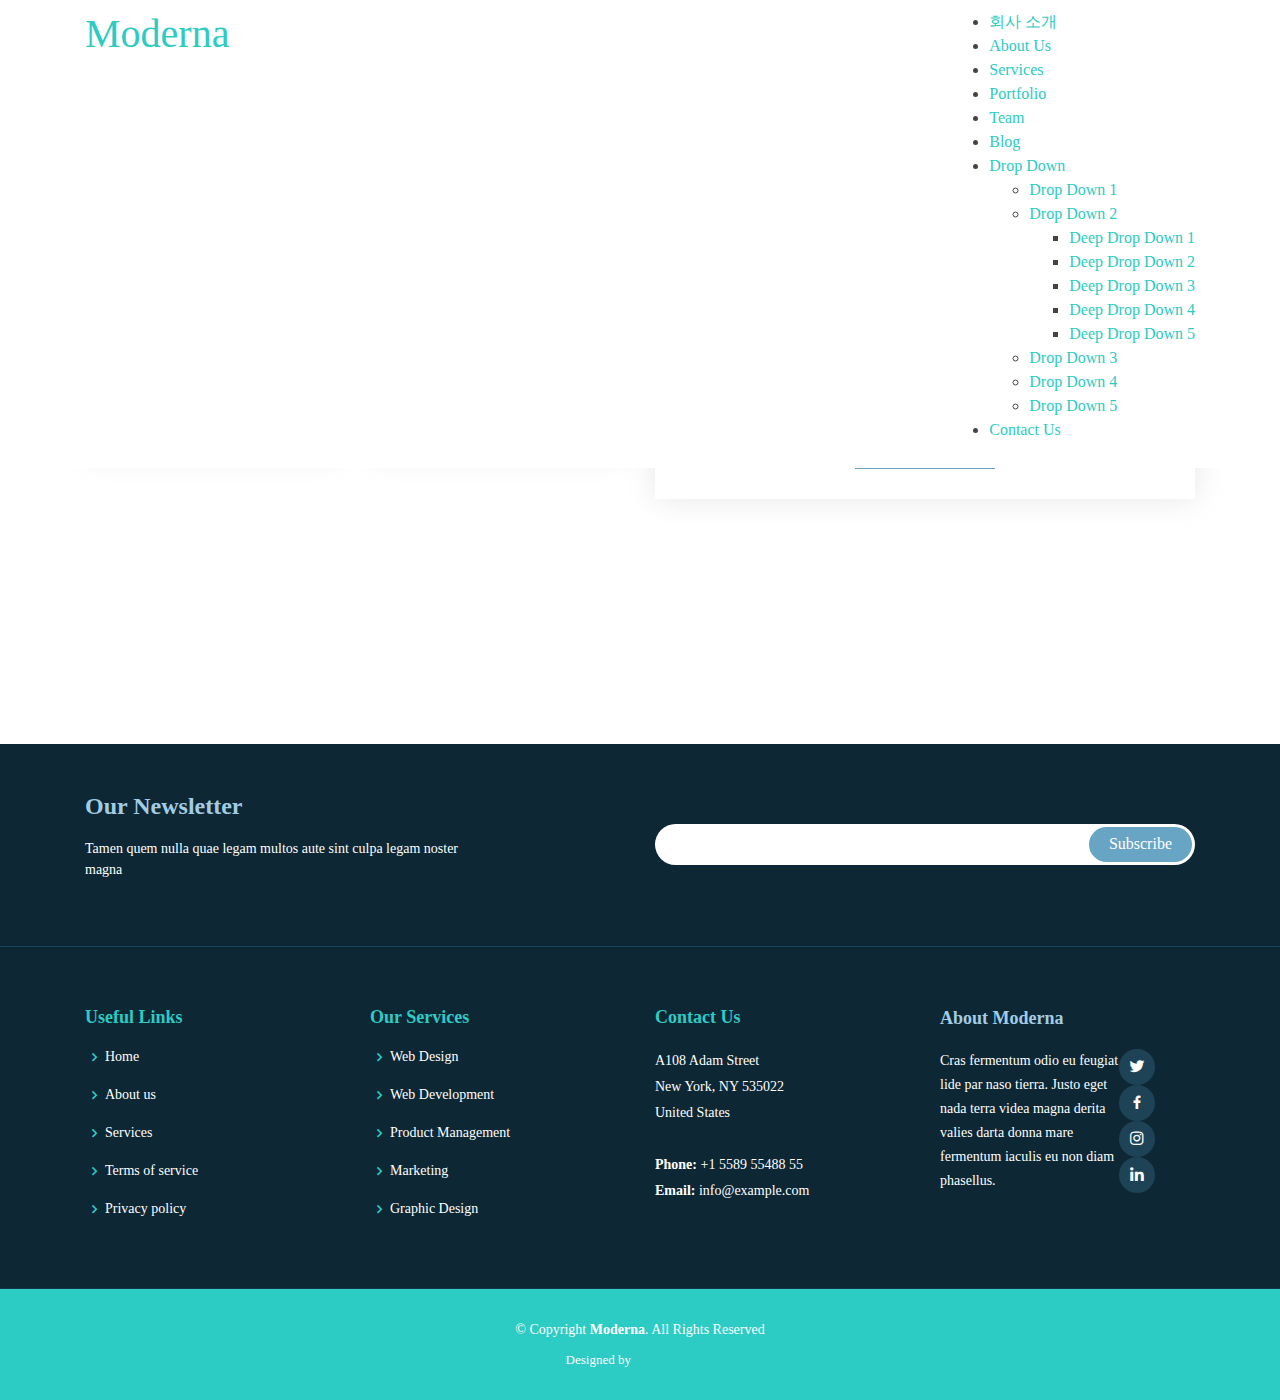
<file: contact.html>
<!DOCTYPE html>
<html lang="en">

<head>
  <meta charset="utf-8">
  <meta content="width=device-width, initial-scale=1.0" name="viewport">

  <title>Contact - Moderna Bootstrap Template</title>
  <meta content="" name="description">
  <meta content="" name="keywords">

  <!-- Favicons -->
  <link href="assets/img/favicon.png" rel="icon">
  <link href="assets/img/apple-touch-icon.png" rel="apple-touch-icon">

  <!-- Google Fonts -->
  <link href="https://fonts.googleapis.com/css?family=Open+Sans:300,300i,400,400i,600,600i,700,700i|Roboto:300,300i,400,400i,500,500i,700,700i&display=swap" rel="stylesheet">

  <!-- Vendor CSS Files -->
  <link href="assets/vendor/bootstrap/css/bootstrap.min.css" rel="stylesheet">
  <link href="assets/vendor/animate.css/animate.min.css" rel="stylesheet">
  <link href="assets/vendor/icofont/icofont.min.css" rel="stylesheet">
  <link href="assets/vendor/boxicons/css/boxicons.min.css" rel="stylesheet">
  <link href="assets/vendor/venobox/venobox.css" rel="stylesheet">
  <link href="assets/vendor/owl.carousel/assets/owl.carousel.min.css" rel="stylesheet">
  <link href="assets/vendor/aos/aos.css" rel="stylesheet">

  <!-- Template Main CSS File -->
  <link href="assets/css/style.css" rel="stylesheet">

  <!-- =======================================================
  * Template Name: Moderna - v2.2.1
  * Template URL: https://bootstrapmade.com/free-bootstrap-template-corporate-moderna/
  * Author: BootstrapMade.com
  * License: https://bootstrapmade.com/license/
  ======================================================== -->
</head>

<body>

  <!-- ======= Header ======= -->
  <header id="header" class="fixed-top ">
    <div class="container">

      <div class="logo float-left">
        <h1 class="text-light"><a href="index.html"><span>Moderna</span></a></h1>
        <!-- Uncomment below if you prefer to use an image logo -->
        <!-- <a href="index.html"><img src="assets/img/logo.png" alt="" class="img-fluid"></a>-->
      </div>

      <nav class="nav-menu float-right d-none d-lg-block">
        <ul>
          <li><a href="index.html">회사 소개</a></li>
          <li><a href="about.html">About Us</a></li>
          <li><a href="services.html">Services</a></li>
          <li><a href="portfolio.html">Portfolio</a></li>
          <li><a href="team.html">Team</a></li>
          <li><a href="blog.html">Blog</a></li>
          <li class="drop-down"><a href="">Drop Down</a>
            <ul>
              <li><a href="#">Drop Down 1</a></li>
              <li class="drop-down"><a href="#">Drop Down 2</a>
                <ul>
                  <li><a href="#">Deep Drop Down 1</a></li>
                  <li><a href="#">Deep Drop Down 2</a></li>
                  <li><a href="#">Deep Drop Down 3</a></li>
                  <li><a href="#">Deep Drop Down 4</a></li>
                  <li><a href="#">Deep Drop Down 5</a></li>
                </ul>
              </li>
              <li><a href="#">Drop Down 3</a></li>
              <li><a href="#">Drop Down 4</a></li>
              <li><a href="#">Drop Down 5</a></li>
            </ul>
          </li>
          <li class="active"><a href="contact.html">Contact Us</a></li>
        </ul>
      </nav><!-- .nav-menu -->

    </div>
  </header><!-- End Header -->

  <main id="main">

    <!-- ======= Contact Section ======= -->
    <section class="breadcrumbs">
      <div class="container">

        <div class="d-flex justify-content-between align-items-center">
          <h2>Contact</h2>
          <ol>
            <li><a href="index.html">Home</a></li>
            <li>Contact</li>
          </ol>
        </div>

      </div>
    </section><!-- End Contact Section -->

    <!-- ======= Contact Section ======= -->
    <section class="contact" data-aos="fade-up" data-aos-easing="ease-in-out" data-aos-duration="500">
      <div class="container">

        <div class="row">

          <div class="col-lg-6">

            <div class="row">
              <div class="col-md-12">
                <div class="info-box">
                  <i class="bx bx-map"></i>
                  <h3>Our Address</h3>
                  <p>A108 Adam Street, New York, NY 535022</p>
                </div>
              </div>
              <div class="col-md-6">
                <div class="info-box">
                  <i class="bx bx-envelope"></i>
                  <h3>Email Us</h3>
                  <p>info@example.com<br>contact@example.com</p>
                </div>
              </div>
              <div class="col-md-6">
                <div class="info-box">
                  <i class="bx bx-phone-call"></i>
                  <h3>Call Us</h3>
                  <p>+1 5589 55488 55<br>+1 6678 254445 41</p>
                </div>
              </div>
            </div>

          </div>

          <div class="col-lg-6">
            <form action="forms/contact.php" method="post" role="form" class="php-email-form">
              <div class="form-row">
                <div class="col-md-6 form-group">
                  <input type="text" name="name" class="form-control" id="name" placeholder="Your Name" data-rule="minlen:4" data-msg="Please enter at least 4 chars" />
                  <div class="validate"></div>
                </div>
                <div class="col-md-6 form-group">
                  <input type="email" class="form-control" name="email" id="email" placeholder="Your Email" data-rule="email" data-msg="Please enter a valid email" />
                  <div class="validate"></div>
                </div>
              </div>
              <div class="form-group">
                <input type="text" class="form-control" name="subject" id="subject" placeholder="Subject" data-rule="minlen:4" data-msg="Please enter at least 8 chars of subject" />
                <div class="validate"></div>
              </div>
              <div class="form-group">
                <textarea class="form-control" name="message" rows="5" data-rule="required" data-msg="Please write something for us" placeholder="Message"></textarea>
                <div class="validate"></div>
              </div>
              <div class="mb-3">
                <div class="loading">Loading</div>
                <div class="error-message"></div>
                <div class="sent-message">Your message has been sent. Thank you!</div>
              </div>
              <div class="text-center"><button type="submit">Send Message</button></div>
            </form>
          </div>

        </div>

      </div>
    </section><!-- End Contact Section -->

    <!-- ======= Map Section ======= -->
    <section class="map mt-2">
      <div class="container-fluid p-0">
        <iframe src="https://www.google.com/maps/embed?pb=!1m18!1m12!1m3!1d3024.2219901290355!2d-74.00369368400567!3d40.71312937933185!2m3!1f0!2f0!3f0!3m2!1i1024!2i768!4f13.1!3m3!1m2!1s0x89c25a23e28c1191%3A0x49f75d3281df052a!2s150%20Park%20Row%2C%20New%20York%2C%20NY%2010007%2C%20USA!5e0!3m2!1sen!2sbg!4v1579767901424!5m2!1sen!2sbg" frameborder="0" style="border:0;" allowfullscreen=""></iframe>
      </div>
    </section><!-- End Map Section -->

  </main><!-- End #main -->

  <!-- ======= Footer ======= -->
  <footer id="footer" data-aos="fade-up" data-aos-easing="ease-in-out" data-aos-duration="500">

    <div class="footer-newsletter">
      <div class="container">
        <div class="row">
          <div class="col-lg-6">
            <h4>Our Newsletter</h4>
            <p>Tamen quem nulla quae legam multos aute sint culpa legam noster magna</p>
          </div>
          <div class="col-lg-6">
            <form action="" method="post">
              <input type="email" name="email"><input type="submit" value="Subscribe">
            </form>
          </div>
        </div>
      </div>
    </div>

    <div class="footer-top">
      <div class="container">
        <div class="row">

          <div class="col-lg-3 col-md-6 footer-links">
            <h4>Useful Links</h4>
            <ul>
              <li><i class="bx bx-chevron-right"></i> <a href="#">Home</a></li>
              <li><i class="bx bx-chevron-right"></i> <a href="#">About us</a></li>
              <li><i class="bx bx-chevron-right"></i> <a href="#">Services</a></li>
              <li><i class="bx bx-chevron-right"></i> <a href="#">Terms of service</a></li>
              <li><i class="bx bx-chevron-right"></i> <a href="#">Privacy policy</a></li>
            </ul>
          </div>

          <div class="col-lg-3 col-md-6 footer-links">
            <h4>Our Services</h4>
            <ul>
              <li><i class="bx bx-chevron-right"></i> <a href="#">Web Design</a></li>
              <li><i class="bx bx-chevron-right"></i> <a href="#">Web Development</a></li>
              <li><i class="bx bx-chevron-right"></i> <a href="#">Product Management</a></li>
              <li><i class="bx bx-chevron-right"></i> <a href="#">Marketing</a></li>
              <li><i class="bx bx-chevron-right"></i> <a href="#">Graphic Design</a></li>
            </ul>
          </div>

          <div class="col-lg-3 col-md-6 footer-contact">
            <h4>Contact Us</h4>
            <p>
              A108 Adam Street <br>
              New York, NY 535022<br>
              United States <br><br>
              <strong>Phone:</strong> +1 5589 55488 55<br>
              <strong>Email:</strong> info@example.com<br>
            </p>

          </div>

          <div class="col-lg-3 col-md-6 footer-info">
            <h3>About Moderna</h3>
            <p>Cras fermentum odio eu feugiat lide par naso tierra. Justo eget nada terra videa magna derita valies darta donna mare fermentum iaculis eu non diam phasellus.</p>
            <div class="social-links mt-3">
              <a href="#" class="twitter"><i class="bx bxl-twitter"></i></a>
              <a href="#" class="facebook"><i class="bx bxl-facebook"></i></a>
              <a href="#" class="instagram"><i class="bx bxl-instagram"></i></a>
              <a href="#" class="linkedin"><i class="bx bxl-linkedin"></i></a>
            </div>
          </div>

        </div>
      </div>
    </div>

    <div class="container">
      <div class="copyright">
        &copy; Copyright <strong><span>Moderna</span></strong>. All Rights Reserved
      </div>
      <div class="credits">
        <!-- All the links in the footer should remain intact. -->
        <!-- You can delete the links only if you purchased the pro version. -->
        <!-- Licensing information: https://bootstrapmade.com/license/ -->
        <!-- Purchase the pro version with working PHP/AJAX contact form: https://bootstrapmade.com/free-bootstrap-template-corporate-moderna/ -->
        Designed by <a href="https://bootstrapmade.com/">BootstrapMade</a>
      </div>
    </div>
  </footer><!-- End Footer -->

  <a href="#" class="back-to-top"><i class="icofont-simple-up"></i></a>

  <!-- Vendor JS Files -->
  <script src="assets/vendor/jquery/jquery.min.js"></script>
  <script src="assets/vendor/bootstrap/js/bootstrap.bundle.min.js"></script>
  <script src="assets/vendor/jquery.easing/jquery.easing.min.js"></script>
  <script src="assets/vendor/php-email-form/validate.js"></script>
  <script src="assets/vendor/venobox/venobox.min.js"></script>
  <script src="assets/vendor/waypoints/jquery.waypoints.min.js"></script>
  <script src="assets/vendor/counterup/counterup.min.js"></script>
  <script src="assets/vendor/owl.carousel/owl.carousel.min.js"></script>
  <script src="assets/vendor/isotope-layout/isotope.pkgd.min.js"></script>
  <script src="assets/vendor/aos/aos.js"></script>

  <!-- Template Main JS File -->
  <script src="assets/js/main.js"></script>

</body>

</html>
</file>
<file: assets/vendor/venobox/venobox.css>
/* ------ venobox.css --------*/
.vbox-overlay *, .vbox-overlay *:before, .vbox-overlay *:after{
    -webkit-backface-visibility: hidden;
    -webkit-box-sizing:border-box;
    -moz-box-sizing:border-box;
    box-sizing:border-box;
}
.vbox-overlay * { 
    -webkit-backface-visibility: visible;
    backface-visibility: visible;
}
.vbox-overlay{
    display: -webkit-flex;
    display: flex;
    -webkit-flex-direction: column;
    flex-direction: column;
    -webkit-justify-content: center;
    justify-content: center;
    -webkit-align-items: center;
    align-items: center;
    position: fixed;
    left: 0;
    top: 0;
    bottom: 0;
    right: 0;
    z-index: 999999;
}

/* ----- navigation ----- */
.vbox-title{
    width: 100%;
    height: 40px;
    float: left;
    text-align: center;
    line-height: 28px;
    font-size: 12px;
    padding: 6px 50px;
    overflow: hidden;
    position: fixed;
    display: none;
    left: 0;
    z-index: 89;
}
.vbox-close{
    cursor: pointer;
    position: fixed;
    top: -1px;
    right: 0;
    width: 50px;
    height: 40px;
    padding: 6px;
    display: block;
    background-position:10px center;
    overflow: hidden;
    font-size: 24px;
    line-height: 1;
    text-align: center;
    z-index: 99;
}
.vbox-left{
    cursor: pointer;
    position: fixed;
    left: 0;
    height: 40px;
    overflow: hidden;
    line-height: 28px;
    font-size: 12px;
    z-index: 99;
    display: flex;
    align-items:center;
}
.vbox-num{
    display: inline-block;
    margin: 6px 0 6px 15px;
}
/* ----- Social share ----- */
.vbox-share{
    line-height: 28px;
    font-size: 12px;
    overflow: hidden;
    position: fixed;
    left: 0;
    z-index: 98;
    display: flex;
    align-items:center;
    justify-content: center;
    width: 100%;
    text-align: center;
}
.vbox-share svg{
    max-height: 28px;
    width: 28px;
    z-index: 10;
    margin-left: 12px;
    margin-top: 6px;
    margin-bottom: 6px;
    vertical-align: middle;
}


/* ----- navigation ARROWS ----- */
.vbox-next, .vbox-prev{
    position: fixed;
    top: 50%;
    margin-top: -15px;
    overflow: hidden;
    cursor: pointer;
    display: block;
    width: 45px;
    height: 45px;
    z-index: 99;
}
.vbox-next span, .vbox-prev span{
    position: relative;
    width: 20px;
    height: 20px;
    border: 2px solid transparent;
    border-top-color: #B6B6B6;
    border-right-color: #B6B6B6;
    text-indent: -100px;
    position: absolute;
    top: 8px;
    display: block;
}
.vbox-prev{
    left: 15px;
}
.vbox-next{
    right: 15px;
}
.vbox-prev span{
    left: 10px;
    -ms-transform: rotate(-135deg);
    -webkit-transform: rotate(-135deg);
    transform: rotate(-135deg);
}
.vbox-next span{
    -ms-transform: rotate(45deg);
    -webkit-transform: rotate(45deg);
    transform: rotate(45deg);
    right: 10px;
}
/* ------- inline window ------ */
.vbox-inline{
    width: 420px;
    height: 315px;
    height: 70vh;
    padding: 10px;
    background: #fff;
    margin: 0 auto;
    overflow: auto;
    text-align: left;
}
/* ------- Video & iFrames window ------ */
.venoframe{
    max-width: 100%;
    width: 100%;
    border: none;
    width: 100%;
    height: 260px;
    height: 70vh;
}
.venoframe.vbvid{
    height: 260px;
}
@media (min-width: 768px) {
    .venoframe, .vbox-inline{
        width: 90%;
        height: 360px;
        height: 70vh;
    }
    .venoframe.vbvid{
        width: 640px;
        height: 360px;
    }
}
@media (min-width: 992px) {
    .venoframe, .vbox-inline{
        max-width: 1200px;
        width: 80%;
        height: 540px;
        height: 70vh;
    }
    .venoframe.vbvid{
        width: 960px;
        height: 540px;
    }
}
/* 
Please do NOT edit this part! 
or at least read this note: https://i.imgur.com/7C0ws9e.gif
*/
.vbox-open{
    overflow: hidden;
}
.vbox-container{
    position: absolute;
    left: 0;
    right: 0;
    top: 0;
    bottom: 0;
    overflow-x: hidden;
    overflow-y: scroll;
    overflow-scrolling: touch;
    -webkit-overflow-scrolling: touch;
    z-index: 20;
    max-height: 100%;

}

.vbox-content{
    text-align: center;
    float: left;
    width: 100%;
    position: relative;
    overflow: hidden;
    padding: 20px 4%;
}
.vbox-container img{
    max-width: 100%;
    height: auto;
}
.vbox-figlio{
    box-shadow: 0 0 12px rgba(0,0,0,0.19), 0 6px 6px rgba(0,0,0,0.23);
    max-width: 100%;
    text-align: initial;
}
img.vbox-figlio{
    -webkit-user-select: none;
-khtml-user-select: none;
-moz-user-select: none;
-o-user-select: none;
user-select: none;
}
.vbox-content.swipe-left{
    margin-left: -200px !important;
}
.vbox-content.swipe-right{
    margin-left: 200px !important;
}
.vbox-animated{
    webkit-transition: margin 300ms ease-out;
    transition: margin 300ms ease-out;
}

/* ---------- preloader ----------
 * SPINKIT 
 * https://tobiasahlin.com/spinkit/
-------------------------------- */
.sk-double-bounce,.sk-rotating-plane{width:40px;height:40px;margin:40px auto}.sk-rotating-plane{background-color:#333;-webkit-animation:sk-rotatePlane 1.2s infinite ease-in-out;animation:sk-rotatePlane 1.2s infinite ease-in-out}@-webkit-keyframes sk-rotatePlane{0%{-webkit-transform:perspective(120px) rotateX(0) rotateY(0);transform:perspective(120px) rotateX(0) rotateY(0)}50%{-webkit-transform:perspective(120px) rotateX(-180.1deg) rotateY(0);transform:perspective(120px) rotateX(-180.1deg) rotateY(0)}100%{-webkit-transform:perspective(120px) rotateX(-180deg) rotateY(-179.9deg);transform:perspective(120px) rotateX(-180deg) rotateY(-179.9deg)}}@keyframes sk-rotatePlane{0%{-webkit-transform:perspective(120px) rotateX(0) rotateY(0);transform:perspective(120px) rotateX(0) rotateY(0)}50%{-webkit-transform:perspective(120px) rotateX(-180.1deg) rotateY(0);transform:perspective(120px) rotateX(-180.1deg) rotateY(0)}100%{-webkit-transform:perspective(120px) rotateX(-180deg) rotateY(-179.9deg);transform:perspective(120px) rotateX(-180deg) rotateY(-179.9deg)}}.sk-double-bounce{position:relative}.sk-double-bounce .sk-child{width:100%;height:100%;border-radius:50%;background-color:#333;opacity:.6;position:absolute;top:0;left:0;-webkit-animation:sk-doubleBounce 2s infinite ease-in-out;animation:sk-doubleBounce 2s infinite ease-in-out}.sk-chasing-dots .sk-child,.sk-spinner-pulse,.sk-three-bounce .sk-child{background-color:#333;border-radius:100%}.sk-double-bounce .sk-double-bounce2{-webkit-animation-delay:-1s;animation-delay:-1s}@-webkit-keyframes sk-doubleBounce{0%,100%{-webkit-transform:scale(0);transform:scale(0)}50%{-webkit-transform:scale(1);transform:scale(1)}}@keyframes sk-doubleBounce{0%,100%{-webkit-transform:scale(0);transform:scale(0)}50%{-webkit-transform:scale(1);transform:scale(1)}}.sk-wave{margin:40px auto;width:50px;height:40px;text-align:center;font-size:10px}.sk-wave .sk-rect{background-color:#333;height:100%;width:6px;display:inline-block;-webkit-animation:sk-waveStretchDelay 1.2s infinite ease-in-out;animation:sk-waveStretchDelay 1.2s infinite ease-in-out}.sk-wave .sk-rect1{-webkit-animation-delay:-1.2s;animation-delay:-1.2s}.sk-wave .sk-rect2{-webkit-animation-delay:-1.1s;animation-delay:-1.1s}.sk-wave .sk-rect3{-webkit-animation-delay:-1s;animation-delay:-1s}.sk-wave .sk-rect4{-webkit-animation-delay:-.9s;animation-delay:-.9s}.sk-wave .sk-rect5{-webkit-animation-delay:-.8s;animation-delay:-.8s}@-webkit-keyframes sk-waveStretchDelay{0%,100%,40%{-webkit-transform:scaleY(.4);transform:scaleY(.4)}20%{-webkit-transform:scaleY(1);transform:scaleY(1)}}@keyframes sk-waveStretchDelay{0%,100%,40%{-webkit-transform:scaleY(.4);transform:scaleY(.4)}20%{-webkit-transform:scaleY(1);transform:scaleY(1)}}.sk-wandering-cubes{margin:40px auto;width:40px;height:40px;position:relative}.sk-wandering-cubes .sk-cube{background-color:#333;width:10px;height:10px;position:absolute;top:0;left:0;-webkit-animation:sk-wanderingCube 1.8s ease-in-out -1.8s infinite both;animation:sk-wanderingCube 1.8s ease-in-out -1.8s infinite both}.sk-chasing-dots,.sk-spinner-pulse{width:40px;height:40px;margin:40px auto}.sk-wandering-cubes .sk-cube2{-webkit-animation-delay:-.9s;animation-delay:-.9s}@-webkit-keyframes sk-wanderingCube{0%{-webkit-transform:rotate(0);transform:rotate(0)}25%{-webkit-transform:translateX(30px) rotate(-90deg) scale(.5);transform:translateX(30px) rotate(-90deg) scale(.5)}50%{-webkit-transform:translateX(30px) translateY(30px) rotate(-179deg);transform:translateX(30px) translateY(30px) rotate(-179deg)}50.1%{-webkit-transform:translateX(30px) translateY(30px) rotate(-180deg);transform:translateX(30px) translateY(30px) rotate(-180deg)}75%{-webkit-transform:translateX(0) translateY(30px) rotate(-270deg) scale(.5);transform:translateX(0) translateY(30px) rotate(-270deg) scale(.5)}100%{-webkit-transform:rotate(-360deg);transform:rotate(-360deg)}}@keyframes sk-wanderingCube{0%{-webkit-transform:rotate(0);transform:rotate(0)}25%{-webkit-transform:translateX(30px) rotate(-90deg) scale(.5);transform:translateX(30px) rotate(-90deg) scale(.5)}50%{-webkit-transform:translateX(30px) translateY(30px) rotate(-179deg);transform:translateX(30px) translateY(30px) rotate(-179deg)}50.1%{-webkit-transform:translateX(30px) translateY(30px) rotate(-180deg);transform:translateX(30px) translateY(30px) rotate(-180deg)}75%{-webkit-transform:translateX(0) translateY(30px) rotate(-270deg) scale(.5);transform:translateX(0) translateY(30px) rotate(-270deg) scale(.5)}100%{-webkit-transform:rotate(-360deg);transform:rotate(-360deg)}}.sk-spinner-pulse{-webkit-animation:sk-pulseScaleOut 1s infinite ease-in-out;animation:sk-pulseScaleOut 1s infinite ease-in-out}@-webkit-keyframes sk-pulseScaleOut{0%{-webkit-transform:scale(0);transform:scale(0)}100%{-webkit-transform:scale(1);transform:scale(1);opacity:0}}@keyframes sk-pulseScaleOut{0%{-webkit-transform:scale(0);transform:scale(0)}100%{-webkit-transform:scale(1);transform:scale(1);opacity:0}}.sk-chasing-dots{position:relative;text-align:center;-webkit-animation:sk-chasingDotsRotate 2s infinite linear;animation:sk-chasingDotsRotate 2s infinite linear}.sk-chasing-dots .sk-child{width:60%;height:60%;display:inline-block;position:absolute;top:0;-webkit-animation:sk-chasingDotsBounce 2s infinite ease-in-out;animation:sk-chasingDotsBounce 2s infinite ease-in-out}.sk-chasing-dots .sk-dot2{top:auto;bottom:0;-webkit-animation-delay:-1s;animation-delay:-1s}@-webkit-keyframes sk-chasingDotsRotate{100%{-webkit-transform:rotate(360deg);transform:rotate(360deg)}}@keyframes sk-chasingDotsRotate{100%{-webkit-transform:rotate(360deg);transform:rotate(360deg)}}@-webkit-keyframes sk-chasingDotsBounce{0%,100%{-webkit-transform:scale(0);transform:scale(0)}50%{-webkit-transform:scale(1);transform:scale(1)}}@keyframes sk-chasingDotsBounce{0%,100%{-webkit-transform:scale(0);transform:scale(0)}50%{-webkit-transform:scale(1);transform:scale(1)}}.sk-three-bounce{margin:40px auto;width:80px;text-align:center}.sk-three-bounce .sk-child{width:20px;height:20px;display:inline-block;-webkit-animation:sk-three-bounce 1.4s ease-in-out 0s infinite both;animation:sk-three-bounce 1.4s ease-in-out 0s infinite both}.sk-circle .sk-child:before,.sk-fading-circle .sk-circle:before{display:block;border-radius:100%;content:'';background-color:#333}.sk-three-bounce .sk-bounce1{-webkit-animation-delay:-.32s;animation-delay:-.32s}.sk-three-bounce .sk-bounce2{-webkit-animation-delay:-.16s;animation-delay:-.16s}@-webkit-keyframes sk-three-bounce{0%,100%,80%{-webkit-transform:scale(0);transform:scale(0)}40%{-webkit-transform:scale(1);transform:scale(1)}}@keyframes sk-three-bounce{0%,100%,80%{-webkit-transform:scale(0);transform:scale(0)}40%{-webkit-transform:scale(1);transform:scale(1)}}.sk-circle{margin:40px auto;width:40px;height:40px;position:relative}.sk-circle .sk-child{width:100%;height:100%;position:absolute;left:0;top:0}.sk-circle .sk-child:before{margin:0 auto;width:15%;height:15%;-webkit-animation:sk-circleBounceDelay 1.2s infinite ease-in-out both;animation:sk-circleBounceDelay 1.2s infinite ease-in-out both}.sk-circle .sk-circle2{-webkit-transform:rotate(30deg);-ms-transform:rotate(30deg);transform:rotate(30deg)}.sk-circle .sk-circle3{-webkit-transform:rotate(60deg);-ms-transform:rotate(60deg);transform:rotate(60deg)}.sk-circle .sk-circle4{-webkit-transform:rotate(90deg);-ms-transform:rotate(90deg);transform:rotate(90deg)}.sk-circle .sk-circle5{-webkit-transform:rotate(120deg);-ms-transform:rotate(120deg);transform:rotate(120deg)}.sk-circle .sk-circle6{-webkit-transform:rotate(150deg);-ms-transform:rotate(150deg);transform:rotate(150deg)}.sk-circle .sk-circle7{-webkit-transform:rotate(180deg);-ms-transform:rotate(180deg);transform:rotate(180deg)}.sk-circle .sk-circle8{-webkit-transform:rotate(210deg);-ms-transform:rotate(210deg);transform:rotate(210deg)}.sk-circle .sk-circle9{-webkit-transform:rotate(240deg);-ms-transform:rotate(240deg);transform:rotate(240deg)}.sk-circle .sk-circle10{-webkit-transform:rotate(270deg);-ms-transform:rotate(270deg);transform:rotate(270deg)}.sk-circle .sk-circle11{-webkit-transform:rotate(300deg);-ms-transform:rotate(300deg);transform:rotate(300deg)}.sk-circle .sk-circle12{-webkit-transform:rotate(330deg);-ms-transform:rotate(330deg);transform:rotate(330deg)}.sk-circle .sk-circle2:before{-webkit-animation-delay:-1.1s;animation-delay:-1.1s}.sk-circle .sk-circle3:before{-webkit-animation-delay:-1s;animation-delay:-1s}.sk-circle .sk-circle4:before{-webkit-animation-delay:-.9s;animation-delay:-.9s}.sk-circle .sk-circle5:before{-webkit-animation-delay:-.8s;animation-delay:-.8s}.sk-circle .sk-circle6:before{-webkit-animation-delay:-.7s;animation-delay:-.7s}.sk-circle .sk-circle7:before{-webkit-animation-delay:-.6s;animation-delay:-.6s}.sk-circle .sk-circle8:before{-webkit-animation-delay:-.5s;animation-delay:-.5s}.sk-circle .sk-circle9:before{-webkit-animation-delay:-.4s;animation-delay:-.4s}.sk-circle .sk-circle10:before{-webkit-animation-delay:-.3s;animation-delay:-.3s}.sk-circle .sk-circle11:before{-webkit-animation-delay:-.2s;animation-delay:-.2s}.sk-circle .sk-circle12:before{-webkit-animation-delay:-.1s;animation-delay:-.1s}@-webkit-keyframes sk-circleBounceDelay{0%,100%,80%{-webkit-transform:scale(0);transform:scale(0)}40%{-webkit-transform:scale(1);transform:scale(1)}}@keyframes sk-circleBounceDelay{0%,100%,80%{-webkit-transform:scale(0);transform:scale(0)}40%{-webkit-transform:scale(1);transform:scale(1)}}.sk-cube-grid{width:40px;height:40px;margin:40px auto}.sk-cube-grid .sk-cube{width:33.33%;height:33.33%;background-color:#333;float:left;-webkit-animation:sk-cubeGridScaleDelay 1.3s infinite ease-in-out;animation:sk-cubeGridScaleDelay 1.3s infinite ease-in-out}.sk-cube-grid .sk-cube1{-webkit-animation-delay:.2s;animation-delay:.2s}.sk-cube-grid .sk-cube2{-webkit-animation-delay:.3s;animation-delay:.3s}.sk-cube-grid .sk-cube3{-webkit-animation-delay:.4s;animation-delay:.4s}.sk-cube-grid .sk-cube4{-webkit-animation-delay:.1s;animation-delay:.1s}.sk-cube-grid .sk-cube5{-webkit-animation-delay:.2s;animation-delay:.2s}.sk-cube-grid .sk-cube6{-webkit-animation-delay:.3s;animation-delay:.3s}.sk-cube-grid .sk-cube7{-webkit-animation-delay:0ms;animation-delay:0ms}.sk-cube-grid .sk-cube8{-webkit-animation-delay:.1s;animation-delay:.1s}.sk-cube-grid .sk-cube9{-webkit-animation-delay:.2s;animation-delay:.2s}@-webkit-keyframes sk-cubeGridScaleDelay{0%,100%,70%{-webkit-transform:scale3D(1,1,1);transform:scale3D(1,1,1)}35%{-webkit-transform:scale3D(0,0,1);transform:scale3D(0,0,1)}}@keyframes sk-cubeGridScaleDelay{0%,100%,70%{-webkit-transform:scale3D(1,1,1);transform:scale3D(1,1,1)}35%{-webkit-transform:scale3D(0,0,1);transform:scale3D(0,0,1)}}.sk-fading-circle{margin:40px auto;width:40px;height:40px;position:relative}.sk-fading-circle .sk-circle{width:100%;height:100%;position:absolute;left:0;top:0}.sk-fading-circle .sk-circle:before{margin:0 auto;width:15%;height:15%;-webkit-animation:sk-circleFadeDelay 1.2s infinite ease-in-out both;animation:sk-circleFadeDelay 1.2s infinite ease-in-out both}.sk-fading-circle .sk-circle2{-webkit-transform:rotate(30deg);-ms-transform:rotate(30deg);transform:rotate(30deg)}.sk-fading-circle .sk-circle3{-webkit-transform:rotate(60deg);-ms-transform:rotate(60deg);transform:rotate(60deg)}.sk-fading-circle .sk-circle4{-webkit-transform:rotate(90deg);-ms-transform:rotate(90deg);transform:rotate(90deg)}.sk-fading-circle .sk-circle5{-webkit-transform:rotate(120deg);-ms-transform:rotate(120deg);transform:rotate(120deg)}.sk-fading-circle .sk-circle6{-webkit-transform:rotate(150deg);-ms-transform:rotate(150deg);transform:rotate(150deg)}.sk-fading-circle .sk-circle7{-webkit-transform:rotate(180deg);-ms-transform:rotate(180deg);transform:rotate(180deg)}.sk-fading-circle .sk-circle8{-webkit-transform:rotate(210deg);-ms-transform:rotate(210deg);transform:rotate(210deg)}.sk-fading-circle .sk-circle9{-webkit-transform:rotate(240deg);-ms-transform:rotate(240deg);transform:rotate(240deg)}.sk-fading-circle .sk-circle10{-webkit-transform:rotate(270deg);-ms-transform:rotate(270deg);transform:rotate(270deg)}.sk-fading-circle .sk-circle11{-webkit-transform:rotate(300deg);-ms-transform:rotate(300deg);transform:rotate(300deg)}.sk-fading-circle .sk-circle12{-webkit-transform:rotate(330deg);-ms-transform:rotate(330deg);transform:rotate(330deg)}.sk-fading-circle .sk-circle2:before{-webkit-animation-delay:-1.1s;animation-delay:-1.1s}.sk-fading-circle .sk-circle3:before{-webkit-animation-delay:-1s;animation-delay:-1s}.sk-fading-circle .sk-circle4:before{-webkit-animation-delay:-.9s;animation-delay:-.9s}.sk-fading-circle .sk-circle5:before{-webkit-animation-delay:-.8s;animation-delay:-.8s}.sk-fading-circle .sk-circle6:before{-webkit-animation-delay:-.7s;animation-delay:-.7s}.sk-fading-circle .sk-circle7:before{-webkit-animation-delay:-.6s;animation-delay:-.6s}.sk-fading-circle .sk-circle8:before{-webkit-animation-delay:-.5s;animation-delay:-.5s}.sk-fading-circle .sk-circle9:before{-webkit-animation-delay:-.4s;animation-delay:-.4s}.sk-fading-circle .sk-circle10:before{-webkit-animation-delay:-.3s;animation-delay:-.3s}.sk-fading-circle .sk-circle11:before{-webkit-animation-delay:-.2s;animation-delay:-.2s}.sk-fading-circle .sk-circle12:before{-webkit-animation-delay:-.1s;animation-delay:-.1s}@-webkit-keyframes sk-circleFadeDelay{0%,100%,39%{opacity:0}40%{opacity:1}}@keyframes sk-circleFadeDelay{0%,100%,39%{opacity:0}40%{opacity:1}}.sk-folding-cube{margin:40px auto;width:40px;height:40px;position:relative;-webkit-transform:rotateZ(45deg);transform:rotateZ(45deg)}.sk-folding-cube .sk-cube{float:left;width:50%;height:50%;position:relative;-webkit-transform:scale(1.1);-ms-transform:scale(1.1);transform:scale(1.1)}.sk-folding-cube .sk-cube:before{content:'';position:absolute;top:0;left:0;width:100%;height:100%;background-color:#333;-webkit-animation:sk-foldCubeAngle 2.4s infinite linear both;animation:sk-foldCubeAngle 2.4s infinite linear both;-webkit-transform-origin:100% 100%;-ms-transform-origin:100% 100%;transform-origin:100% 100%}.sk-folding-cube .sk-cube2{-webkit-transform:scale(1.1) rotateZ(90deg);transform:scale(1.1) rotateZ(90deg)}.sk-folding-cube .sk-cube3{-webkit-transform:scale(1.1) rotateZ(180deg);transform:scale(1.1) rotateZ(180deg)}.sk-folding-cube .sk-cube4{-webkit-transform:scale(1.1) rotateZ(270deg);transform:scale(1.1) rotateZ(270deg)}.sk-folding-cube .sk-cube2:before{-webkit-animation-delay:.3s;animation-delay:.3s}.sk-folding-cube .sk-cube3:before{-webkit-animation-delay:.6s;animation-delay:.6s}.sk-folding-cube .sk-cube4:before{-webkit-animation-delay:.9s;animation-delay:.9s}@-webkit-keyframes sk-foldCubeAngle{0%,10%{-webkit-transform:perspective(140px) rotateX(-180deg);transform:perspective(140px) rotateX(-180deg);opacity:0}25%,75%{-webkit-transform:perspective(140px) rotateX(0);transform:perspective(140px) rotateX(0);opacity:1}100%,90%{-webkit-transform:perspective(140px) rotateY(180deg);transform:perspective(140px) rotateY(180deg);opacity:0}}@keyframes sk-foldCubeAngle{0%,10%{-webkit-transform:perspective(140px) rotateX(-180deg);transform:perspective(140px) rotateX(-180deg);opacity:0}25%,75%{-webkit-transform:perspective(140px) rotateX(0);transform:perspective(140px) rotateX(0);opacity:1}100%,90%{-webkit-transform:perspective(140px) rotateY(180deg);transform:perspective(140px) rotateY(180deg);opacity:0}}
</file>
<file: assets/css/style.css>
/**
* Template Name: Moderna - v2.2.1
* Template URL: https://bootstrapmade.com/free-bootstrap-template-corporate-moderna/
* Author: BootstrapMade.com
* License: https://bootstrapmade.com/license/
*/

/*--------------------------------------------------------------
# General
--------------------------------------------------------------*/
body {
  color: #444;
  font-family: 'Spoqa Han Sans';
  font-variant: tabular-nums;

}

.main_container {
  overflow: hidden;
  width: 1440px;
  margin: auto;
}
a {
  color: #2ccbc3;
  font-family: 'Spoqa Han Sans';
}

a:hover {
  color: #2ccbc3;
  text-decoration: none;
}

h1,
h2,
h3,
h4,
h5,
h6,
.font-primary {
  font-family: 'Spoqa Han Sans';
}

* {
  box-sizing: border-box;
}
/*--------------------------------------------------------------
# top_modal
--------------------------------------------------------------*/
.top_modal{
  border-bottom: solid 1px #9c9c9c;
  width: 100vw;
  height: 85px;
  display: flex;
  justify-content: center;
  align-items: center;
  padding: 20px 0 20px 0;
}

.tm_contaienr{
  width: 1440px;
  height: 100%;
  padding: 8px 16px 8px 16px;
  display: flex;
  justify-content: space-between;
}

.tm_logo{
  width: 320px;
  display: flex;
  justify-content: space-between;
  align-items: center;
}

.today_check{
  display: flex;
  align-items: center;
}

.cancle{
  color:black;
}

.cancle:hover{
  color:rgb(128, 128, 128);
}

@media (max-width:768px){
  .top_modal{
    height: 60px;
  }

  .tm_logo{
    width: 200px;
  }

  .tm_logo img{
    width : 80px;
  }

  .today_check{
    font-size: 12px;
  }
}

/*--------------------------------------------------------------
# Back to top button
--------------------------------------------------------------*/
.back-to-top {
  position: fixed;
  display: none;
  width: 40px;
  height: 40px;
  border-radius: 3px;
  right: 15px;
  bottom: 15px;
  background: #2ccbc3;
  color: #fff;
  transition: display 0.5s ease-in-out;
  z-index: 99999;
}

.back-to-top i {
  font-size: 24px;
  position: absolute;
  top: 8px;
  left: 8px;
}

.back-to-top:hover {
  color: #fff;
  background: #2ccbc3;
  transition: background 0.2s ease-in-out;
}

/*--------------------------------------------------------------
# Header
--------------------------------------------------------------*/
header{
  position: sticky;
  top: 0;
  z-index: 10;
  background-color: #fff;
  display: flex;
  justify-content: center;
  padding: 10px 0 10px 0;
}

.navbar-brand{
  margin-right: 50px;
}

.nav_container{
  width: 1440px;
}

.nav-item a{
  font-size: 20px;
  font-weight: 600;
}

.navbar-text {
  width: 350px;
  display: flex;
  justify-content: space-between;
}

.navbar-text div{
  width: 100px;
  display: flex;
  justify-content: space-between;
  align-items: center;
}

.navbar-text div p{
  margin: 0;
  font-size: 18px;
}

.sign_up button{
  width: 100%;
  border-radius: 5px;
  font-size: 18px;
  background: #2ccbc3;
  border-color: #2ccbc3;
}

.navbar-toggler{
  display: flex;
  align-items: center;
}

.navbar-toggler-icon {
   display: flex;
   align-items: center;
   justify-content: center;
   }
   
  .black_ground{
    width: 100vw;
    height: 100vh;
    background: rgb(0, 0, 0,0.5);
    position: fixed;
    display: none;
    z-index: 10;
  }
@media (max-width:768px){
  header{
    height: 60px;
    padding: 0;
  }
  .navbar{
    top: 0;
  }
  .navbar-brand img{
    width:80px;
  }
  .navbar-toggler-icon{
    font-size: 12px;
  }
  .nav-item a{
    font-size: 12px;
  }
  .navbar-text{
    width: 250px;
  }
  .navbar-text div p{
    font-size: 12px;
  }
  .sign_up button {
    font-size: 12px;
    width: 80px;
  }
}
/*--------------------------------------------------------------
# Hero Section
--------------------------------------------------------------*/
#hero {
  padding: 0;
  width: 100%;
  height: 750px;
  overflow: hidden;
  position: relative;
}

.hero_contents {
  width: 100%;
  height: 100%;
  background-image: url("../img/그림1.jpg");
  background-size: 100% 100%;
  background-repeat: no-repeat;
}

.hero_contents button{
  padding: 10px 50px 10px 50px;
  font-size: 24px;
  border-radius: 10px;
  position: absolute;
  bottom: 100px;
  right: 300px;
  background-color: #2ccbc3;
  border-color: #2ccbc3;
}

@media (max-width:768px){
  #hero{
    height: 400px;
  }
  .hero_contents button{
    font-size: 12px;
    padding: 5px 10px 5px 10px;
    right: 15vw;
    bottom: 15%;
  }
}
/*--------------------------------------------------------------
# Sections General
--------------------------------------------------------------*/
section {
  padding: 60px 0;
}

.section-bg {
  background-color: #f3f8fa;
}

.section-title {
  text-align: center;
  padding-bottom: 30px;
}

.section-title h2 {
  font-family: 'Spoqa Han Sans';
  font-size: 28px;
  font-weight: 400;
  margin-bottom: 20px;
  padding-bottom: 20px;
  position: relative;
}

.section-title h2::before {
  content: "";
  position: absolute;
  display: block;
  width: 120px;
  height: 1px;
  background: #ddd;
  bottom: 1px;
  left: calc(50% - 60px);
}

.section-title h2::after {
  content: "";
  position: absolute;
  display: block;
  width: 40px;
  height: 3px;
  background: #68a4c4;
  bottom: 0;
  left: calc(50% - 20px);
}

.section-title p {
  margin-bottom: 0;
}

/*--------------------------------------------------------------
# Breadcrumbs
--------------------------------------------------------------*/
.breadcrumbs {
  padding: 15px 0;
  background-color: #f3f8fa;
  min-height: 40px;
}

.breadcrumbs h2 {
  font-size: 28px;
  font-weight: 300;
}

.breadcrumbs ol {
  display: flex;
  flex-wrap: wrap;
  list-style: none;
  padding: 0;
  margin: 0;
}

.breadcrumbs ol li + li {
  padding-left: 10px;
}

.breadcrumbs ol li + li::before {
  display: inline-block;
  padding-right: 10px;
  color: #6c757d;
  content: "/";
}

@media (max-width: 768px) {
  .breadcrumbs .d-flex {
    display: block !important;
  }
  .breadcrumbs ol {
    display: block;
  }
  .breadcrumbs ol li {
    display: inline-block;
  }
}

/*--------------------------------------------------------------
# Our Services
--------------------------------------------------------------*/

/*--------------------------------------------------------------
# Why Us
--------------------------------------------------------------*/

.why-us{
  z-index: 10;
  width: 150px;
  height: 150px;
  position: fixed;
  bottom: 150px;
  right: 50px;
  border-radius: 50%;
  background-image: url(../img/JOBER.jpg);
  background-size: 150px 150px;
  background-repeat: no-repeat;
  
}

.video_icon{
  width: 30px;
  height: 30px;
  background: rgb(0, 0, 0);
  border-radius: 50%;
  display: flex;
  justify-content: center;
  align-items: center;
  color:white;
  position: absolute;
  top: -5px;
  right : -10px;
}


.video_content{
  position: absolute;
  height: 25px;
  top: 165px;
  width: 150px;
  text-align: center;
  right: 0;
}

.why-us .play-btn {
  width: 50px;
  height: 50px;
  background: radial-gradient(#68a4c4 50%, rgba(104, 164, 196, 0.4) 52%);
  border-radius: 50%;
  position: absolute;
  top: 50px;
  left: 50px;
  overflow: hidden;
}

.why-us .play-btn::after {
  content: "";
  position: absolute;
  left: 50%;
  top: 50%;
  transform: translateX(-40%) translateY(-50%);
  width: 0;
  height: 0;
  border-top: 10px solid transparent;
  border-bottom: 10px solid transparent;
  border-left: 15px solid #fff;
  z-index: 100;
  transition: all 400ms cubic-bezier(0.55, 0.055, 0.675, 0.19);
}

.why-us .play-btn::before {
  content: "";
  position: absolute;
  width: 120px;
  height: 120px;
  -webkit-animation-delay: 0s;
  animation-delay: 0s;
  -webkit-animation: pulsate-btn 2s;
  animation: pulsate-btn 2s;
  -webkit-animation-direction: forwards;
  animation-direction: forwards;
  -webkit-animation-iteration-count: infinite;
  animation-iteration-count: infinite;
  -webkit-animation-timing-function: steps;
  animation-timing-function: steps;
  opacity: 1;
  border-radius: 50%;
  border: 5px solid rgba(104, 164, 196, 0.7);
  top: -15%;
  left: -15%;
  background: rgba(198, 16, 0, 0);
}

.why-us .play-btn:hover::after {
  border-left: 15px solid #68a4c4;
  transform: scale(20);
}

.why-us .play-btn:hover::before {
  content: "";
  position: absolute;
  left: 50%;
  top: 50%;
  transform: translateX(-40%) translateY(-50%);
  width: 0;
  height: 0;
  border: none;
  border-top: 10px solid transparent;
  border-bottom: 10px solid transparent;
  border-left: 15px solid #fff;
  z-index: 200;
  -webkit-animation: none;
  animation: none;
  border-radius: 0;
}

@-webkit-keyframes pulsate-btn {
  0% {
    transform: scale(0.6, 0.6);
    opacity: 1;
  }
  100% {
    transform: scale(1, 1);
    opacity: 0;
  }
}

@keyframes pulsate-btn {
  0% {
    transform: scale(0.6, 0.6);
    opacity: 1;
  }
  100% {
    transform: scale(1, 1);
    opacity: 0;
  }
}
@media (max-width: 992px) {
  .why-us {
    margin: auto;
  }
  .video-box {
    text-align: center;
  }
}


/*--------------------------------------------------------------
# history_box
--------------------------------------------------------------*/

.history_box{
  display: flex;
  justify-content: space-between;
  width: 80%;
  margin: auto;
}

.history_3{
  width: 500px;
  height: 800px;
}

.history_contents_box{
  float: right;
  width: 100%;
}

.history_3 .history_3_contents{
  width: 100%;
  height: 33.3%;
  text-align: right;
  display: flex;
  align-items: center;
}

.history_3_contents h4{
  font-size: 32px;
  font-weight: 700;
}

.history_3_contents p{
  width: 100%;
  float: right;
}

.history_2{
  width: 500px;
  height: 800px;
  display: flex;
  align-items: center;
}

.history_contents2_container{
  height: 66.6%;
}

.history_2 .history_2_contents{
  width: 100%;
  height: 50%;
  text-align: left;
  display: flex;
  align-items: center;
}

.history_2_contents h4{
  font-size: 32px;
  font-weight: 700;
}

.history_2_contents p{
  width: 100%;
  float: left;
}

.border_box{
  width: 0.5px;
  height: 800px;
  border-left:solid 1px black;
  display: flex;
  align-items: center;
}





/*--------------------------------------------------------------
# Features
--------------------------------------------------------------*/
.features .row + .row {
  margin-top: 100px;
}

.features h3 {
  font-family: 'Spoqa Han Sans';
  font-weight: 400;
  font-size: 24px;
}

.features ul {
  list-style: none;
  padding: 0;
}

.features ul li {
  padding-bottom: 10px;
}

.features ul i {
  font-size: 20px;
  padding-right: 4px;
  color: #68a4c4;
}

.features p:last-child {
  margin-bottom: 0;
}

/*--------------------------------------------------------------
# About
--------------------------------------------------------------*/
.about h3 {
  font-weight: 400;
  font-size: 26px;
}

.about ul {
  list-style: none;
  padding: 0;
}

.about ul li {
  padding-bottom: 10px;
}

.about ul i {
  font-size: 20px;
  padding-right: 4px;
  color: #68a4c4;
}

.about p:last-child {
  margin-bottom: 0;
}

/*--------------------------------------------------------------
# Facts
--------------------------------------------------------------*/
.facts .counters span {
  font-size: 48px;
  display: block;
  color: #68a4c4;
}

.facts .counters p {
  padding: 0;
  margin: 0 0 20px 0;
  font-family: 'Spoqa Han Sans';
  font-size: 14px;
}

/*--------------------------------------------------------------
# Our Skills
--------------------------------------------------------------*/
.skills {
  padding: 60px 0;
}

.skills .progress {
  height: 35px;
  margin-bottom: 10px;
}

.skills .progress .skill {
  line-height: 35px;
  padding: 0;
  margin: 0 0 0 20px;
  text-transform: uppercase;
}

.skills .progress .skill .val {
  float: right;
  font-style: normal;
  margin: 0 20px 0 0;
}

.skills .progress-bar {
  width: 1px;
  text-align: left;
  transition: 0.9s;
}

/*--------------------------------------------------------------
# Tetstimonials
--------------------------------------------------------------*/
.testimonials {
  padding: 60px 0;
}

.testimonials .section-header {
  margin-bottom: 40px;
}

.testimonials .testimonial-item {
  text-align: center;
}

.testimonials .testimonial-item .testimonial-img {
  width: 120px;
  border-radius: 50%;
  border: 4px solid #fff;
  margin: 0 auto;
}

.testimonials .testimonial-item h3 {
  font-size: 20px;
  font-weight: bold;
  margin: 10px 0 5px 0;
  color: #111;
}

.testimonials .testimonial-item h4 {
  font-size: 14px;
  color: #999;
  margin: 0 0 15px 0;
}

.testimonials .testimonial-item .quote-icon-left,
.testimonials .testimonial-item .quote-icon-right {
  color: #fbfcfd;
  font-size: 26px;
}

.testimonials .testimonial-item .quote-icon-left {
  display: inline-block;
  left: -5px;
  position: relative;
}

.testimonials .testimonial-item .quote-icon-right {
  display: inline-block;
  right: -5px;
  position: relative;
  top: 10px;
}

.testimonials .testimonial-item p {
  font-style: italic;
  margin: 0 auto 15px auto;
}

.testimonials .owl-nav,
.testimonials .owl-dots {
  margin-top: 5px;
  text-align: center;
}

.testimonials .owl-dot {
  display: inline-block;
  margin: 0 5px;
  width: 12px;
  height: 12px;
  border-radius: 50%;
  background-color: #ddd !important;
}

.testimonials .owl-dot.active {
  background-color: #68a4c4 !important;
}

@media (min-width: 992px) {
  .testimonials .testimonial-item p {
    width: 80%;
  }
}



/*--------------------------------------------------------------
# Pricing
--------------------------------------------------------------*/
.pricing .row {
  padding-top: 40px;
}

.pricing .box {
  padding: 40px;
  margin-bottom: 30px;
  box-shadow: 0px 0px 30px rgba(73, 78, 92, 0.15);
  background: #fff;
  text-align: center;
}

.pricing h3 {
  font-weight: 300;
  margin-bottom: 15px;
  font-size: 28px;
}

.pricing h4 {
  font-size: 46px;
  color: #68a4c4;
  font-weight: 400;
  font-family: 'Spoqa Han Sans';
  margin-bottom: 25px;
}

.pricing h4 span {
  color: #bababa;
  font-size: 18px;
  display: block;
}

.pricing ul {
  padding: 0;
  list-style: none;
  color: #999;
  text-align: left;
  line-height: 20px;
}

.pricing ul li {
  padding-bottom: 12px;
}

.pricing ul i {
  color: #68a4c4;
  font-size: 18px;
  padding-right: 4px;
}

.pricing ul .na {
  color: #ccc;
}

.pricing ul .na i {
  color: #ccc;
}

.pricing ul .na span {
  text-decoration: line-through;
}

.pricing .get-started-btn {
  background: #1e4356;
  display: inline-block;
  padding: 6px 30px;
  border-radius: 20px;
  color: #fff;
  transition: none;
  font-size: 14px;
  font-weight: 400;
  font-family: 'Spoqa Han Sans';
  transition: 0.3s;
}

.pricing .get-started-btn:hover {
  background: #68a4c4;
}

.pricing .featured {
  z-index: 10;
  margin: -30px -5px 0 -5px;
}

.pricing .featured .get-started-btn {
  background: #68a4c4;
}

.pricing .featured .get-started-btn:hover {
  background: #85b6cf;
}

@media (max-width: 992px) {
  .pricing .box {
    max-width: 60%;
    margin: 0 auto 30px auto;
  }
}

@media (max-width: 767px) {
  .pricing .box {
    max-width: 80%;
    margin: 0 auto 30px auto;
  }
}

@media (max-width: 420px) {
  .pricing .box {
    max-width: 100%;
    margin: 0 auto 30px auto;
  }
}

/*--------------------------------------------------------------
# Portfolio
--------------------------------------------------------------*/
.portfolio {
  padding-bottom: 60px;
}

.portfolio #portfolio-flters {
  padding: 0;
  margin: 0 0 35px 0;
  list-style: none;
  text-align: center;
}

.portfolio #portfolio-flters li {
  cursor: pointer;
  margin: 0 12px 5px 12px;
  display: inline-block;
  padding: 0 4px 6px 4px;
  font-size: 16px;
  font-weight: 500;
  line-height: 20px;
  color: #444;
  transition: all 0.3s ease-in-out;
  border-bottom: 2px solid #fff;
  font-family: 'Spoqa Han Sans';
}

.portfolio #portfolio-flters li:hover,
.portfolio #portfolio-flters li.filter-active {
  border-color: #68a4c4;
  color: #68a4c4;
}

.portfolio .portfolio-item {
  background: #1e4356;
  overflow: hidden;
  min-height: 200px;
  position: relative;
  border-radius: 4px;
  margin: 0 0 30px 0;
}

.portfolio .portfolio-item img {
  transition: all 0.3s ease-in-out;
}

.portfolio .portfolio-item .portfolio-info {
  opacity: 0;
  position: absolute;
  transition: all 0.3s linear;
  text-align: center;
  top: 10%;
  left: 0;
  right: 0;
}

.portfolio .portfolio-item .portfolio-info h3 {
  font-size: 22px;
}

.portfolio .portfolio-item .portfolio-info h3 a {
  color: #fff;
  font-weight: bold;
}

.portfolio .portfolio-item .portfolio-info a i {
  color: rgba(255, 255, 255, 0.6);
  font-size: 28px;
  transition: 0.3s;
}

.portfolio .portfolio-item .portfolio-info a i:hover {
  color: white;
}

.portfolio .portfolio-item:hover img {
  opacity: 0.6;
  transform: scale(1.1);
}

.portfolio .portfolio-item:hover .portfolio-info {
  opacity: 1;
  top: calc(50% - 30px);
}

/*--------------------------------------------------------------
# Portfolio Details
--------------------------------------------------------------*/
.portfolio-details {
  padding-top: 40px;
}

.portfolio-details .portfolio-details-container {
  position: relative;
}

.portfolio-details .portfolio-details-carousel {
  position: relative;
  z-index: 1;
}

.portfolio-details .portfolio-details-carousel .owl-nav,
.portfolio-details .portfolio-details-carousel .owl-dots {
  margin-top: 5px;
  text-align: left;
}

.portfolio-details .portfolio-details-carousel .owl-dot {
  display: inline-block;
  margin: 0 10px 0 0;
  width: 12px;
  height: 12px;
  border-radius: 50%;
  background-color: #ddd !important;
}

.portfolio-details .portfolio-details-carousel .owl-dot.active {
  background-color: #68a4c4 !important;
}

.portfolio-details .portfolio-info {
  padding: 30px;
  position: absolute;
  right: 0;
  bottom: -70px;
  background: #fff;
  box-shadow: 0px 2px 15px rgba(0, 0, 0, 0.1);
  z-index: 2;
}

.portfolio-details .portfolio-info h3 {
  font-size: 22px;
  font-weight: 700;
  margin-bottom: 20px;
  padding-bottom: 20px;
  border-bottom: 1px solid #eee;
}

.portfolio-details .portfolio-info ul {
  list-style: none;
  padding: 0;
  font-size: 15px;
}

.portfolio-details .portfolio-info ul li + li {
  margin-top: 10px;
}

.portfolio-details .portfolio-description {
  padding-top: 50px;
}

.portfolio-details .portfolio-description h2 {
  width: 50%;
  font-size: 26px;
  font-weight: 700;
  margin-bottom: 20px;
}

.portfolio-details .portfolio-description p {
  padding: 0 0 0 0;
}

@media (max-width: 768px) {
  .portfolio-details .portfolio-description h2 {
    width: 100%;
  }
  .portfolio-details .portfolio-info {
    position: static;
    margin-top: 30px;
  }
}

/*--------------------------------------------------------------
# Team
--------------------------------------------------------------*/
.team {
  background: #fff;
  padding-bottom: 30px;
}

.team .member {
  margin-bottom: 20px;
  overflow: hidden;
}

.team .member .member-img {
  position: relative;
  overflow: hidden;
}

.team .member .social {
  position: absolute;
  left: 0;
  bottom: -40px;
  right: 0;
  height: 40px;
  opacity: 0;
  transition: bottom ease-in-out 0.4s;
  text-align: center;
  background: rgba(30, 67, 86, 0.8);
}

.team .member .social a {
  transition: color 0.3s;
  color: #fff;
  margin: 0 10px;
  padding-top: 8px;
  display: inline-block;
}

.team .member .social a:hover {
  color: #68a4c4;
}

.team .member .social i {
  font-size: 18px;
  margin: 0 2px;
}

.team .member .member-info h4 {
  font-weight: 700;
  margin: 15px 0 5px 0;
  font-size: 18px;
}

.team .member .member-info span {
  display: block;
  font-size: 13px;
  text-transform: uppercase;
  font-weight: 400;
  margin-bottom: 15px;
  color: #68a4c4;
}

.team .member .member-info p {
  font-style: italic;
  font-size: 14px;
  line-height: 26px;
  color: #666;
}

.team .member:hover .social {
  bottom: 0;
  opacity: 1;
  transition: bottom ease-in-out 0.4s;
}

/*--------------------------------------------------------------
# Contact
--------------------------------------------------------------*/
.contact {
  padding-bottom: 30px;
}

.contact .info-box {
  color: #444;
  text-align: center;
  box-shadow: 0 0 30px rgba(214, 215, 216, 0.6);
  padding: 20px 0 30px 0;
  margin-bottom: 30px;
}

.contact .info-box i {
  font-size: 32px;
  color: #68a4c4;
  border-radius: 50%;
  padding: 8px;
  border: 2px dotted #a2cce3;
}

.contact .info-box h3 {
  font-size: 20px;
  color: #666;
  font-weight: 700;
  margin: 10px 0;
}

.contact .info-box p {
  padding: 0;
  line-height: 24px;
  font-size: 14px;
  margin-bottom: 0;
}

.contact .php-email-form {
  box-shadow: 0 0 30px rgba(214, 215, 216, 0.6);
  padding: 30px;
  margin-bottom: 30px;
}

.contact .php-email-form .validate {
  display: none;
  color: red;
  margin: 0 0 15px 0;
  font-weight: 400;
  font-size: 13px;
}

.contact .php-email-form .error-message {
  display: none;
  color: #fff;
  background: #ed3c0d;
  text-align: left;
  padding: 15px;
  font-weight: 600;
}

.contact .php-email-form .error-message br + br {
  margin-top: 25px;
}

.contact .php-email-form .sent-message {
  display: none;
  color: #fff;
  background: #18d26e;
  text-align: center;
  padding: 15px;
  font-weight: 600;
}

.contact .php-email-form .loading {
  display: none;
  background: #fff;
  text-align: center;
  padding: 15px;
}

.contact .php-email-form .loading:before {
  content: "";
  display: inline-block;
  border-radius: 50%;
  width: 24px;
  height: 24px;
  margin: 0 10px -6px 0;
  border: 3px solid #18d26e;
  border-top-color: #eee;
  -webkit-animation: animate-loading 1s linear infinite;
  animation: animate-loading 1s linear infinite;
}

.contact .php-email-form input,
.contact .php-email-form textarea {
  border-radius: 0;
  box-shadow: none;
  font-size: 14px;
}

.contact .php-email-form input::focus,
.contact .php-email-form textarea::focus {
  background-color: #68a4c4;
}

.contact .php-email-form input {
  padding: 20px 15px;
}

.contact .php-email-form textarea {
  padding: 12px 15px;
}

.contact .php-email-form button[type="submit"] {
  background: #68a4c4;
  border: 0;
  padding: 10px 24px;
  color: #fff;
  transition: 0.4s;
}

.contact .php-email-form button[type="submit"]:hover {
  background: #8dbad2;
}

@-webkit-keyframes animate-loading {
  0% {
    transform: rotate(0deg);
  }
  100% {
    transform: rotate(360deg);
  }
}

@keyframes animate-loading {
  0% {
    transform: rotate(0deg);
  }
  100% {
    transform: rotate(360deg);
  }
}

/*--------------------------------------------------------------
# Map
--------------------------------------------------------------*/
.video-box2 {
  margin: 0;
  padding: 0;
}
.map {
  padding: 0;
  margin: 0;
  margin-bottom: -6px;
}

.map iframe {
  width: 100%;
  height: 100%;
}
.map_text a {
  text-decoration: none;
  color: black;
}
/*--------------------------------------------------------------
# Blog
--------------------------------------------------------------*/
.blog {
  padding: 40px 0 20px 0;
}

.blog .entry {
  padding: 30px;
  margin-bottom: 60px;
  box-shadow: 0 4px 16px rgba(0, 0, 0, 0.1);
}

.blog .entry .entry-img {
  max-height: 400px;
  margin: -30px -30px 20px -30px;
  overflow: hidden;
}

.blog .entry .entry-title {
  font-size: 28px;
  font-weight: bold;
  padding: 0;
  margin: 0 0 20px 0;
}

.blog .entry .entry-title a {
  color: #32627b;
  transition: 0.3s;
}

.blog .entry .entry-title a:hover {
  color: #68a4c4;
}

.blog .entry .entry-meta {
  margin-bottom: 15px;
  color: #dddddd;
}

.blog .entry .entry-meta ul {
  display: flex;
  flex-wrap: wrap;
  list-style: none;
  padding: 0;
  margin: 0;
}

.blog .entry .entry-meta ul li + li {
  padding-left: 15px;
}

.blog .entry .entry-meta i {
  font-size: 14px;
  padding-right: 4px;
}

.blog .entry .entry-meta a {
  color: #aaaaaa;
  font-size: 14px;
  display: inline-block;
}

.blog .entry .entry-content p {
  line-height: 24px;
}

.blog .entry .entry-content .read-more {
  -moz-text-align-last: right;
  text-align-last: right;
}

.blog .entry .entry-content .read-more a {
  display: inline-block;
  background: #68a4c4;
  color: #fff;
  padding: 6px 20px;
  transition: 0.3s;
  font-size: 14px;
}

.blog .entry .entry-content .read-more a:hover {
  background: #32627b;
}

.blog .entry .entry-content h3 {
  font-size: 22px;
  margin-top: 30px;
  font-weight: bold;
}

.blog .entry .entry-content blockquote {
  overflow: hidden;
  background-color: #fafafa;
  padding: 60px;
  position: relative;
  text-align: center;
  margin: 20px 0;
}

.blog .entry .entry-content blockquote p {
  color: #444;
  line-height: 1.6;
  margin-bottom: 0;
  font-style: italic;
  font-weight: 500;
  font-size: 22px;
}

.blog .entry .entry-content blockquote .quote-left {
  position: absolute;
  left: 20px;
  top: 20px;
  font-size: 36px;
  color: #e7e7e7;
}

.blog .entry .entry-content blockquote .quote-right {
  position: absolute;
  right: 20px;
  bottom: 20px;
  font-size: 36px;
  color: #e7e7e7;
}

.blog .entry .entry-content blockquote::after {
  content: "";
  position: absolute;
  left: 0;
  top: 0;
  bottom: 0;
  width: 3px;
  background-color: #32627b;
  margin-top: 20px;
  margin-bottom: 20px;
}

.blog .entry .entry-footer {
  padding-top: 10px;
  border-top: 1px solid #e6e6e6;
}

.blog .entry .entry-footer i {
  color: #4c99c1;
  display: inline;
}

.blog .entry .entry-footer a {
  color: #90c0d8;
  transition: 0.3s;
}

.blog .entry .entry-footer a:hover {
  color: #68a4c4;
}

.blog .entry .entry-footer .cats {
  list-style: none;
  display: inline;
  padding: 0 20px 0 0;
  font-size: 14px;
}

.blog .entry .entry-footer .cats li {
  display: inline-block;
}

.blog .entry .entry-footer .tags {
  list-style: none;
  display: inline;
  padding: 0;
  font-size: 14px;
}

.blog .entry .entry-footer .tags li {
  display: inline-block;
}

.blog .entry .entry-footer .tags li + li::before {
  padding-right: 6px;
  color: #6c757d;
  content: ",";
}

.blog .entry .entry-footer .share {
  font-size: 16px;
}

.blog .entry .entry-footer .share i {
  padding-left: 5px;
}

.blog .entry-single {
  margin-bottom: 30px;
}

.blog .blog-author {
  padding: 20px;
  margin-bottom: 30px;
  box-shadow: 0 4px 16px rgba(0, 0, 0, 0.1);
}

.blog .blog-author img {
  width: 120px;
}

.blog .blog-author h4 {
  margin-left: 140px;
  font-weight: 600;
  font-size: 22px;
  margin-bottom: 0px;
  padding: 0;
}

.blog .blog-author .social-links {
  margin: 0 0 5px 140px;
}

.blog .blog-author .social-links a {
  color: #72afce;
}

.blog .blog-author p {
  margin-left: 140px;
  font-style: italic;
  color: #b7b7b7;
}

.blog .blog-comments {
  margin-bottom: 30px;
}

.blog .blog-comments .comments-count {
  font-weight: bold;
}

.blog .blog-comments .comment {
  margin-top: 30px;
  position: relative;
}

.blog .blog-comments .comment .comment-img {
  width: 50px;
}

.blog .blog-comments .comment h5 {
  margin-left: 65px;
  font-size: 16px;
  margin-bottom: 2px;
}

.blog .blog-comments .comment h5 a {
  font-weight: bold;
  color: #444;
  transition: 0.3s;
}

.blog .blog-comments .comment h5 a:hover {
  color: #68a4c4;
}

.blog .blog-comments .comment h5 .reply {
  padding-left: 10px;
  color: #32627b;
}

.blog .blog-comments .comment time {
  margin-left: 65px;
  display: block;
  font-size: 14px;
  color: #72afce;
  margin-bottom: 5px;
}

.blog .blog-comments .comment p {
  margin-left: 65px;
}

.blog .blog-comments .comment.comment-reply {
  padding-left: 40px;
}

.blog .blog-comments .reply-form {
  margin-top: 30px;
  padding: 30px;
  box-shadow: 0 4px 16px rgba(0, 0, 0, 0.1);
}

.blog .blog-comments .reply-form h4 {
  font-weight: bold;
  font-size: 22px;
}

.blog .blog-comments .reply-form p {
  font-size: 14px;
}

.blog .blog-comments .reply-form input {
  border-radius: 0;
  padding: 20px 10px;
  font-size: 14px;
}

.blog .blog-comments .reply-form input:focus {
  box-shadow: none;
  border-color: #a2cce3;
}

.blog .blog-comments .reply-form textarea {
  border-radius: 0;
  padding: 10px 10px;
  font-size: 14px;
}

.blog .blog-comments .reply-form textarea:focus {
  box-shadow: none;
  border-color: #a2cce3;
}

.blog .blog-comments .reply-form .form-group {
  margin-bottom: 25px;
}

.blog .blog-comments .reply-form .btn-primary {
  border-radius: 0;
  padding: 10px 20px;
  border: 0;
  background-color: #32627b;
}

.blog .blog-comments .reply-form .btn-primary:hover {
  background-color: #68a4c4;
}

.blog .blog-pagination {
  color: #7b9bab;
}

.blog .blog-pagination ul {
  display: flex;
  padding-left: 0;
  list-style: none;
}

.blog .blog-pagination li {
  border: 1px solid white;
  margin: 0 5px;
  transition: 0.3s;
}

.blog .blog-pagination li.active {
  background: white;
}

.blog .blog-pagination li a {
  color: #aaaaaa;
  padding: 7px 16px;
  display: inline-block;
}

.blog .blog-pagination li.active,
.blog .blog-pagination li:hover {
  background: #68a4c4;
  border: 1px solid #68a4c4;
}

.blog .blog-pagination li.active a,
.blog .blog-pagination li:hover a {
  color: #fff;
}

.blog .blog-pagination li.disabled {
  background: #fff;
  border: 1px solid white;
}

.blog .blog-pagination li.disabled i {
  color: #f1f1f1;
  padding: 10px 16px;
  display: inline-block;
}

.blog .sidebar {
  padding: 30px;
  margin: 0 0 60px 20px;
  box-shadow: 0 4px 16px rgba(0, 0, 0, 0.1);
}

.blog .sidebar .sidebar-title {
  font-size: 20px;
  font-weight: 700;
  padding: 0 0 0 0;
  margin: 0 0 15px 0;
  color: #32627b;
  position: relative;
}

.blog .sidebar .sidebar-item {
  margin-bottom: 30px;
}

.blog .sidebar .search-form form {
  background: #fff;
  border: 1px solid #ddd;
  padding: 3px 10px;
  position: relative;
}

.blog .sidebar .search-form form input[type="text"] {
  border: 0;
  padding: 4px;
  width: calc(100% - 40px);
}

.blog .sidebar .search-form form button {
  position: absolute;
  top: 0;
  right: 0;
  bottom: 0;
  border: 0;
  background: none;
  font-size: 16px;
  padding: 0 15px;
  margin: -1px;
  background: #32627b;
  color: #fff;
  transition: 0.3s;
}

.blog .sidebar .search-form form button:hover {
  background: #68a4c4;
}

.blog .sidebar .categories ul {
  list-style: none;
  padding: 0;
}

.blog .sidebar .categories ul li + li {
  padding-top: 10px;
}

.blog .sidebar .categories ul a {
  color: #3f8db5;
}

.blog .sidebar .categories ul a:hover {
  color: #68a4c4;
}

.blog .sidebar .categories ul a span {
  padding-left: 5px;
  color: #bedae8;
  font-size: 14px;
}

.blog .sidebar .recent-posts .post-item + .post-item {
  margin-top: 15px;
}

.blog .sidebar .recent-posts img {
  width: 80px;
  float: left;
}

.blog .sidebar .recent-posts h4 {
  font-size: 15px;
  margin-left: 95px;
  font-weight: bold;
}

.blog .sidebar .recent-posts h4 a {
  color: #0d2735;
  transition: 0.3s;
}

.blog .sidebar .recent-posts h4 a:hover {
  color: #68a4c4;
}

.blog .sidebar .recent-posts time {
  display: block;
  margin-left: 95px;
  font-style: italic;
  font-size: 14px;
  color: #72afce;
}

.blog .sidebar .tags {
  margin-bottom: -10px;
}

.blog .sidebar .tags ul {
  list-style: none;
  padding: 0;
}

.blog .sidebar .tags ul li {
  display: inline-block;
}

.blog .sidebar .tags ul a {
  color: #3f8db5;
  font-size: 14px;
  padding: 6px 14px;
  margin: 0 6px 8px 0;
  border: 1px solid #e4eff5;
  display: inline-block;
  transition: 0.3s;
}

.blog .sidebar .tags ul a:hover {
  color: #fff;
  border: 1px solid #32627b;
  background: #32627b;
}

.blog .sidebar .tags ul a span {
  padding-left: 5px;
  color: #bedae8;
  font-size: 14px;
}

/*--------------------------------------------------------------
# Footer
--------------------------------------------------------------*/
#footer {
  background: #2ccbc3;
  padding: 0 0 30px 0;
  color: #fff;
  font-size: 14px;
  margin-top: 20px;
}

#footer .footer-newsletter {
  padding: 50px 0;
  background: #0d2735;
}

#footer .footer-newsletter h4 {
  font-size: 24px;
  margin: 0 0 20px 0;
  padding: 0;
  line-height: 1;
  font-weight: 600;
  color: #a2cce3;
}

#footer .footer-newsletter form {
  margin-top: 30px;
  background: #fff;
  padding: 6px 10px;
  position: relative;
  border-radius: 50px;
}

#footer .footer-newsletter form input[type="email"] {
  border: 0;
  padding: 4px;
  width: calc(100% - 100px);
}

#footer .footer-newsletter form input[type="submit"] {
  position: absolute;
  top: 0;
  right: 0;
  bottom: 0;
  border: 0;
  background: none;
  font-size: 16px;
  padding: 0 20px;
  margin: 3px;
  background: #68a4c4;
  color: #fff;
  transition: 0.3s;
  border-radius: 50px;
}

#footer .footer-newsletter form input[type="submit"]:hover {
  background: #468db3;
}

#footer .footer-top {
  background: #0d2735;
  border-top: 1px solid #17455e;
  border-bottom: 1px solid #123649;
  padding: 60px 0 30px 0;
}

#footer .footer-top .footer-info {
  margin-bottom: 30px;
}

#footer .footer-top .footer-info h3 {
  font-size: 18px;
  margin: 0 0 20px 0;
  padding: 2px 0 2px 0;
  line-height: 1;
  color: #a2cce3;
  font-weight: 600;
}

#footer .footer-top .footer-info p {
  font-size: 14px;
  line-height: 24px;
  margin-bottom: 0;
  font-family: 'Spoqa Han Sans';
  color: #fff;
}

#footer .footer-top .social-links a {
  font-size: 18px;
  display: inline-block;
  background: #1e4356;
  color: #fff;
  line-height: 1;
  padding: 8px 0;
  margin-right: 4px;
  border-radius: 50%;
  text-align: center;
  width: 36px;
  height: 36px;
  transition: 0.3s;
}

#footer .footer-top .social-links a:hover {
  background: #2ccbc3;
  color: #fff;
  text-decoration: none;
}

#footer .footer-top h4 {
  font-size: 18px;
  font-weight: 600;
  color: #2ccbc3;
  position: relative;
  padding-bottom: 12px;
}

#footer .footer-top .footer-links {
  margin-bottom: 30px;
}

#footer .footer-top .footer-links ul {
  list-style: none;
  padding: 0;
  margin: 0;
}

#footer .footer-top .footer-links ul i {
  padding-right: 2px;
  color: #2ccbc3;
  font-size: 18px;
  line-height: 1;
}

#footer .footer-top .footer-links ul li {
  padding: 10px 0;
  display: flex;
  align-items: center;
}

#footer .footer-top .footer-links ul li:first-child {
  padding-top: 0;
}

#footer .footer-top .footer-links ul a {
  color: #fff;
  transition: 0.3s;
  display: inline-block;
  line-height: 1;
}

#footer .footer-top .footer-links ul a:hover {
  color: #a2cce3;
}

#footer .footer-top .footer-contact {
  margin-bottom: 30px;
}

#footer .footer-top .footer-contact p {
  line-height: 26px;
}

#footer .copyright {
  text-align: center;
  padding-top: 30px;
}

#footer .credits {
  padding-top: 10px;
  text-align: center;
  font-size: 13px;
  color: #fff;
}

#footer .credits a {
  color: #2ccbc3;
}
.icons {
  width: 20%;
  float: left;
  display: inline-block;
}
.icons img {
  width: 100%;
  margin-bottom: 20px;
}
.icons:hover img {
  transform: scale(1.2);
  transition: all 0.5s;
}
.icon_container > h3 {
  margin-bottom: 40px;
}
.jumbotron {
  box-shadow: 0px 0px 30px rgba(127, 137, 161, 0.25);
  background-color: white;
  border-radius: 15px;
  position: sticky;
  top: 250px;
  width: 80%;
  height: 400px;
  margin: auto;
  margin-bottom: 250px;
  text-align: center;
  padding-right: 15px;
  padding-left: 15px;
}

/* map */
.container_map {
  display: flex;
}
.map {
  margin: 0;
  height: 100%;
}
.map_text {
  margin-left: 8%;
}

.carousel-item {
  width: 100%;
  height: 300px;
}

.slidebanner {
  position: relative;
  height: 600px;
  width: 1800px;
  overflow: hidden;
}
.slidebanner .bannerbox {
  position: absolute;
  height: 100%;
  margin: 0;
  padding: 0;
}
.ad_img1{
  background-image: url(../img/근로계약서.jpg);
  background-position: center;
  transform: skewY(-8deg);
  transform-origin: left;
  position: relative;
  overflow: hidden;
  background-size: cover;
  background-repeat: no-repeat;
  width: 100%;
  height: 50%;
  margin-bottom: 30px;
}
.ad_img2{
  background-image: url(../img/main-img.png);
  transform: skewY(-8deg);
  transform-origin: left;
  position: relative;
  overflow: hidden;
  background-size: cover;
  background-repeat: no-repeat;
  width: 100%;
  height: 50%;
  margin-bottom: 30px;
}
.ad_img3{
  background-image: url(../img/main-img.png);
  transform: skewY(-8deg);
  transform-origin: left;
  position: relative;
  overflow: hidden;
  background-size: cover;
  background-repeat: no-repeat;
  width: 100%;
  height: 50%;
  margin-bottom: 30px;
}
.ad_img4{
  background-image: url(../img/main-img.png);
  transform: skewY(-8deg);
  transform-origin: left;
  position: relative;
  overflow: hidden;
  background-size: cover;
  background-repeat: no-repeat;
  width: 100%;
  height: 50%;
  margin-bottom: 30px;
}
.ad_img5{
  background-image: url(../img/This\ Is\ What\ It\ Usually\ Costs\ to\ Hire\ a\ Personal\ Injury\ Lawyer.jpg);
  transform: skewY(-8deg);
  transform-origin: left;
  position: relative;
  overflow: hidden;
  background-size: cover;
  background-repeat: no-repeat;
  width: 100%;
  height: 50%;
  margin-bottom: 30px;
}
.slide_contents{
  overflow: hidden;
}
.ad_ct {
  width: 1800px;
  height: 600px;
  margin: 20px;
  display: table-cell;
  vertical-align: middle;
  box-shadow: 0px 0px 30px rgba(127, 137, 161, 0.25);
}
.bannerbox li {
  height: 100%;
  width: 360px;
  float: left;
  list-style: none;
  margin-left: 10px;
  display: flex;
  align-items: center;
}
.ad_ct h4,
p {
  width: 70%;
  float: left;
}

.ad_ct h4{
  font-weight: 600;
}

.slidebanner li:first-child {
  margin: 0;
}

.company_intro p {
  text-align: left;
}


.interview-box{
  display: flex;
  align-items:center;
  justify-content: space-between;
  width: 100%;
  padding: 20px;
  background: #ffffff;
}
.carousel-control-prev{
  color:black;
}
.carousel-contents{
  width: 80%;
  margin-left: auto;
  margin-right: auto;
  position: relative;
  top: 50%;
  font-size: 24px;
  transform: translateY(-50%);
}

@media (max-width : 1500px){
  .main_container{
    width: 1140px;
    padding-right: auto;
    padding-left: auto;
    overflow: hidden;
  }
  .slidebanner li{
    width: 380px;
  }
}

@media (max-width: 1260px) {
  .main_container{
    width: 960px;
  }
  .slidebanner li{
    width: 320px;
  }
}
@media (max-width:1080px){
  .main_container{
    width: 720px;
  }
  .slidebanner li{
    width: 350px;
  }
}
@media (max-width:780px){
  .main_container{
    width: 540px;
  }
  .slidebanner{
    height: 350px;
  }
  .slidebanner li{
    width: 265px;
  }
}
@media (max-width:635px){
  .main_container{
    width: 90%;
  }
}
@media (min-width: 1024px) {
  .jumbotron small {
    font-size: 18px;
  }
}

@media (max-width: 798px) {
  .icon_container .icons {
    width: 33%;
  }
  .carousel-container h2 {
    font-size: 24px;
  }
}
</file>
